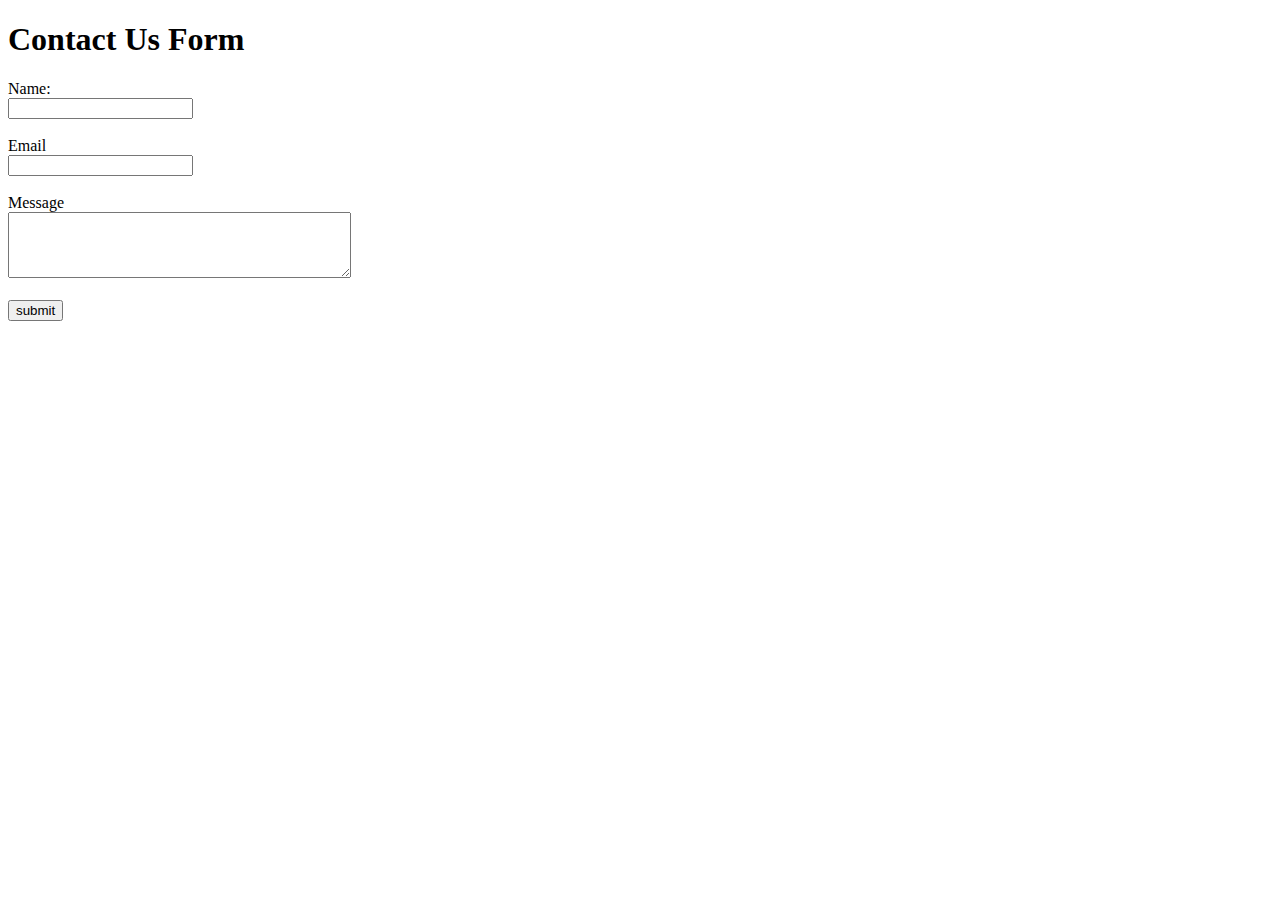
<file: 2. HTML Forms & Templates (Jinja2)/templates/index.html>
<!DOCTYPE html>
<html lang="en">
<head>
    <meta charset="UTF-8">
    <meta name="viewport" content="width=device-width, initial-scale=1.0">
    <title>Contact Us Form</title>
</head>
<body>
    <h1>Contact Us Form</h1>
    <form action="{{url_for('submit')}}" method="post">
        <label for="name">Name:</label><br>
        <input type="text" name="name" required><br><br>

        <label for="email">Email</label><br>
        <input type="email" name="email" required><br><br>

        <label for="message">Message</label><br>
        <textarea type="message"  rows="4" cols="40"  name="message"></textarea><br><br>

        <button type="submit">submit</button>

    </form>
</body>
</html>
</file>
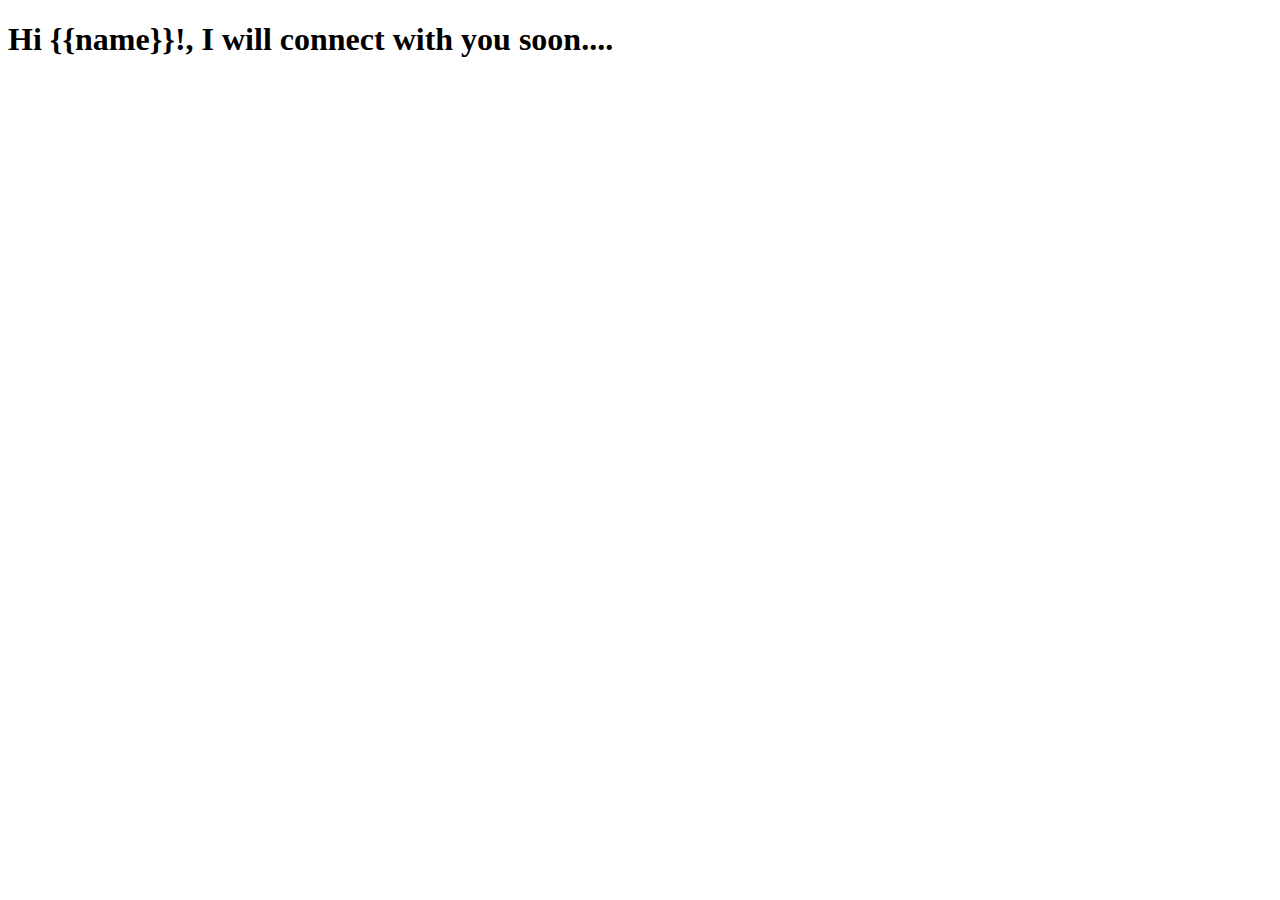
<file: 2. HTML Forms & Templates (Jinja2)/templates/reply.html>
<!DOCTYPE html>
<html lang="en">
<head>
    <meta charset="UTF-8">
    <meta name="viewport" content="width=device-width, initial-scale=1.0">
    <title>reply</title>
</head>
<body>
    <h1>Hi {{name}}!, I will connect with you soon....</h1>
</body>
</html>
</file>
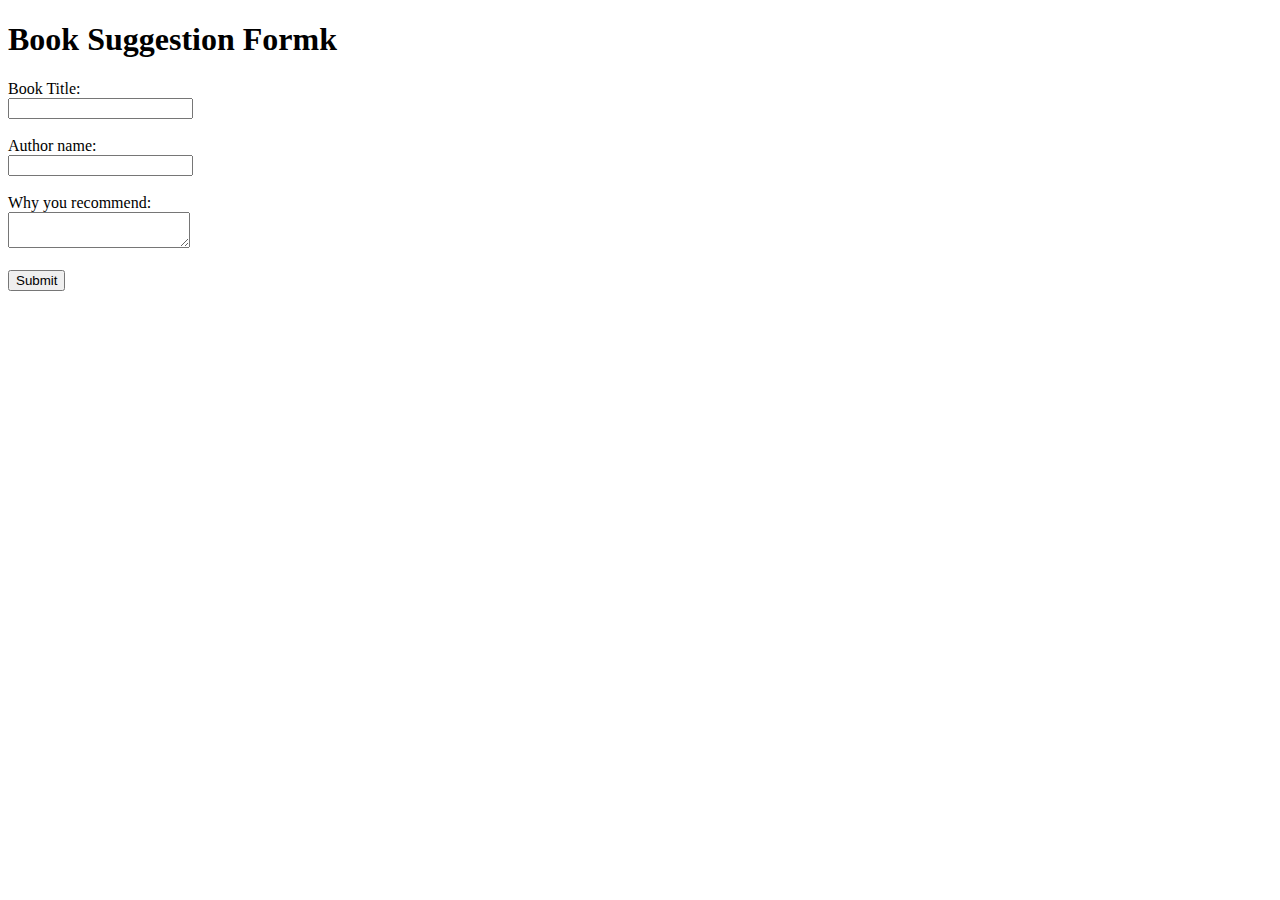
<file: 3. Form Data Storage to CSV/templates/feedback.html>
<!DOCTYPE html>
<html lang="en">
<head>
    <meta charset="UTF-8">
    <title>Book Suggestion Form</title>
</head>
<body>
    <h1>Book Suggestion Formk</h1>
    <form action="/submit" method="POST">
        <label for="Bname">Book Title:</label><br>
        <input type="text" name="Bname" required><br><br>

        <label for="Aname">Author name:</label><br>
        <input type="name" name="Aname" required><br><br>

        <label for="message">Why you recommend:</label><br>
        <textarea name="message"></textarea><br><br>

        <button type="submit">Submit</button>
    </form>
</body>
</html>
</file>
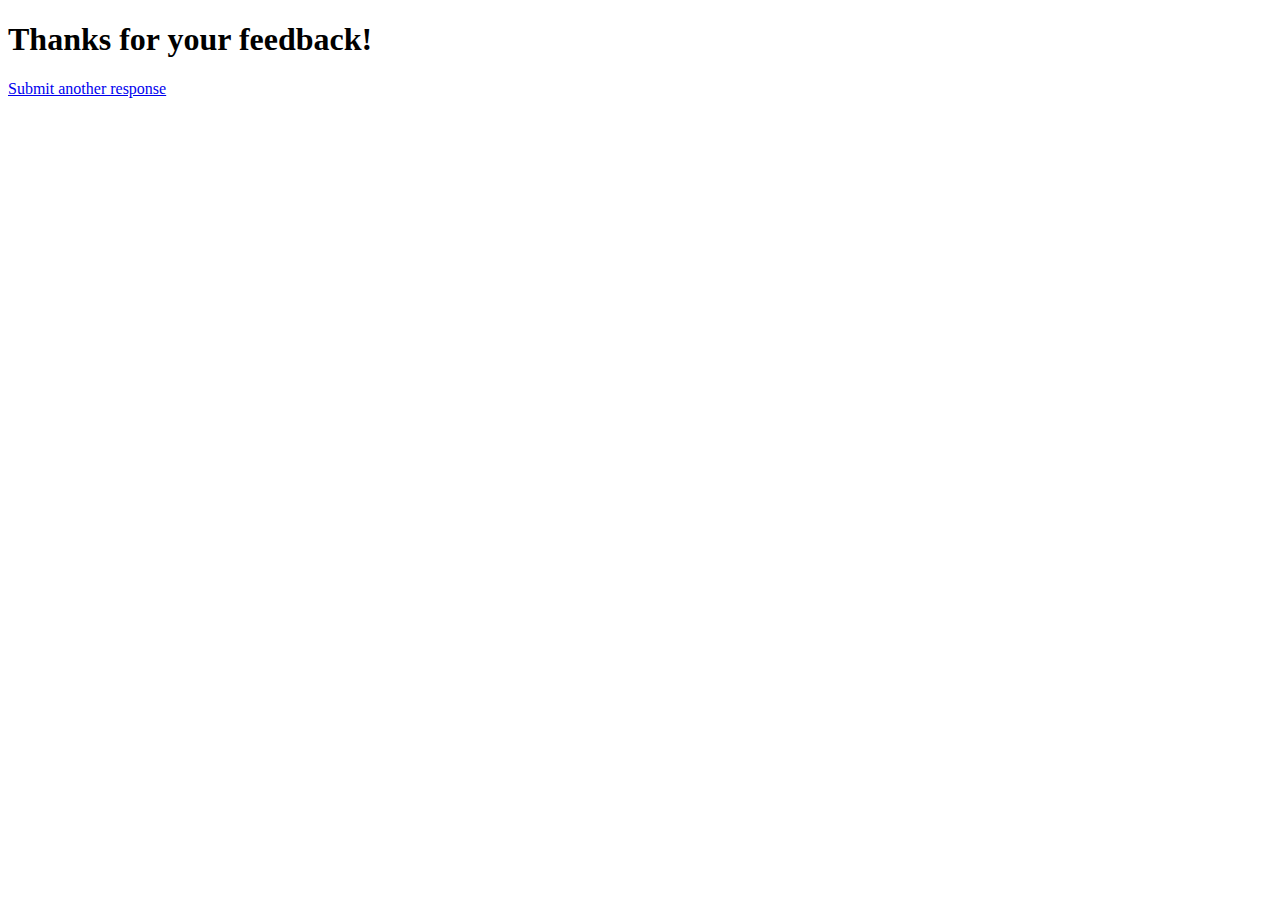
<file: 3. Form Data Storage to CSV/templates/thankyou.html>
<!DOCTYPE html>
<html lang="en">
<head>
    <meta charset="UTF-8">
    <title>Thank You!</title>
</head>
<body>
    <h1>Thanks for your feedback!</h1>
    <a href="/">Submit another response</a>
</body>
</html>
</file>
